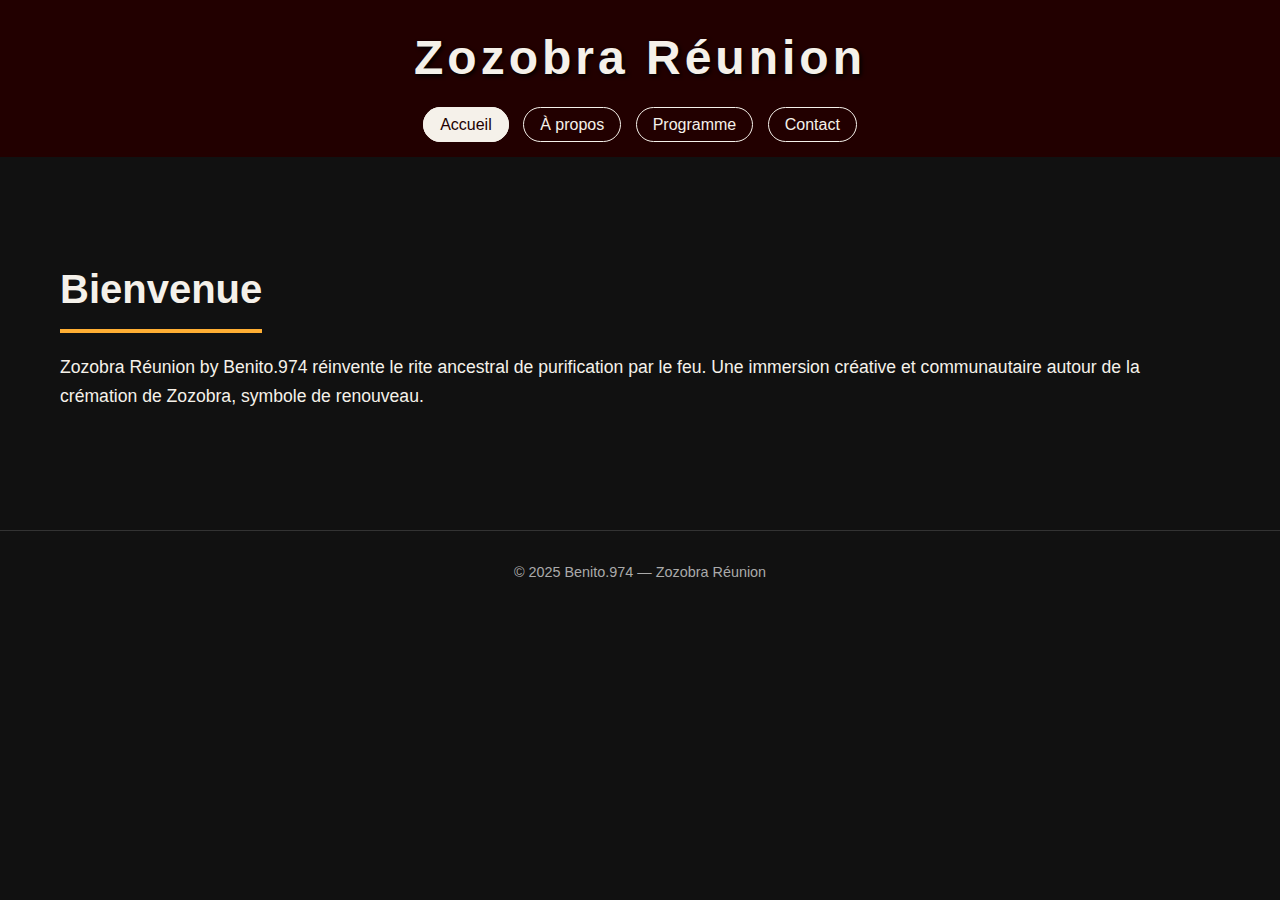
<file: index.html>
<!DOCTYPE html>
<html lang="fr">
<head>
  <meta charset="UTF-8">
  <meta name="viewport" content="width=device-width,initial-scale=1.0">
  <title>Accueil – Zozobra Réunion</title>
  <link rel="stylesheet" href="style.css">
</head>
<body>
  <header>
    <h1>Zozobra Réunion</h1>
    <nav>
      <a href="index.html" class="active">Accueil</a>
      <a href="apropos.html">À propos</a>
      <a href="programme.html">Programme</a>
      <a href="contact.html">Contact</a>
    </nav>
  </header>

  <main>
    <section>
      <h2>Bienvenue</h2>
      <p>Zozobra Réunion by Benito.974 réinvente le rite ancestral de purification par le feu. Une immersion créative et communautaire autour de la crémation de Zozobra, symbole de renouveau.</p>
    </section>
  </main>

  <footer>© 2025 Benito.974 — Zozobra Réunion</footer>
</body>
</html>
</file>
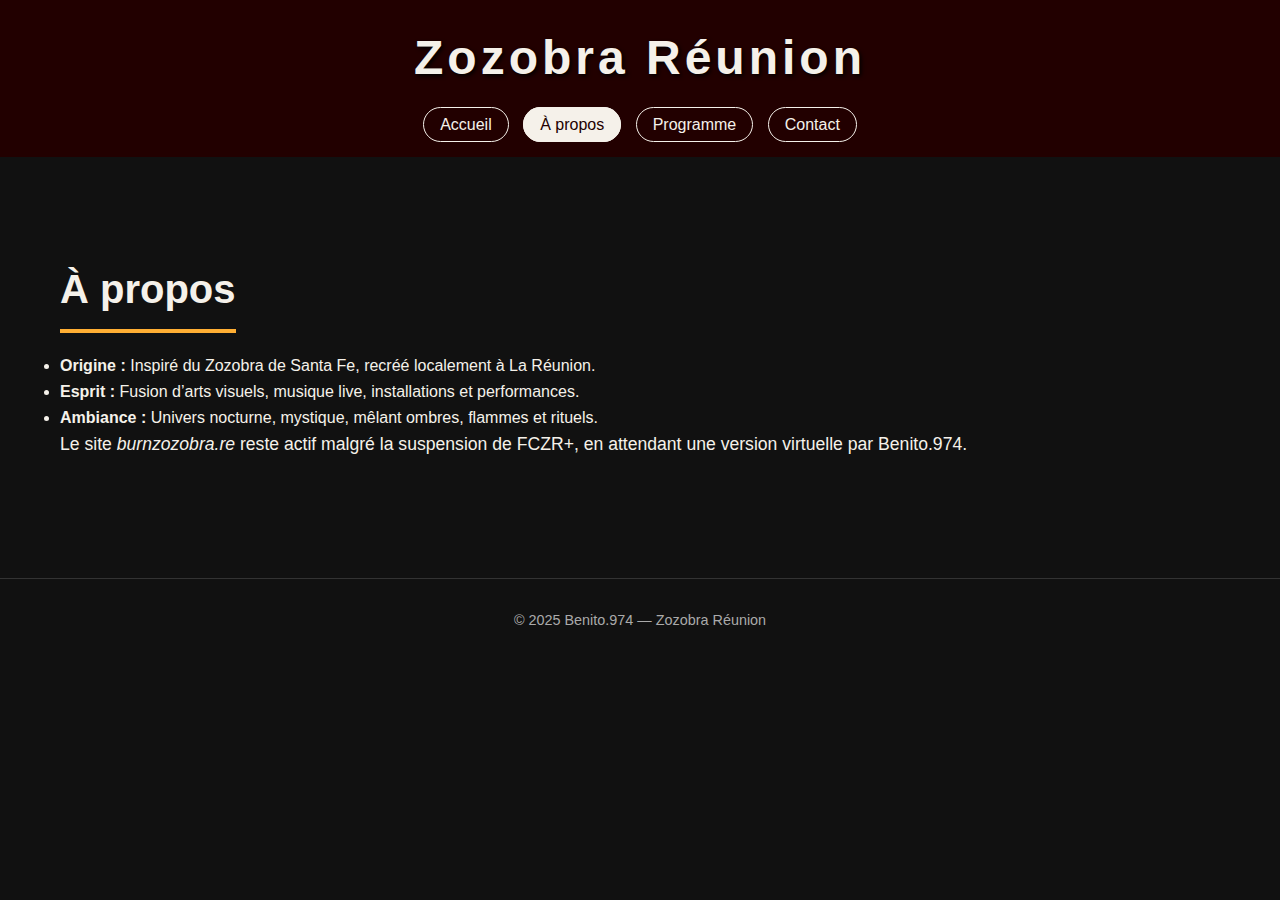
<file: apropos.html>
<!DOCTYPE html>
<html lang="fr">
<head>
  <meta charset="UTF-8">
  <meta name="viewport" content="width=device-width,initial-scale=1.0">
  <title>À propos – Zozobra Réunion</title>
  <link rel="stylesheet" href="style.css">
</head>
<body>
  <header>
    <h1>Zozobra Réunion</h1>
    <nav>
      <a href="index.html">Accueil</a>
      <a href="apropos.html" class="active">À propos</a>
      <a href="programme.html">Programme</a>
      <a href="contact.html">Contact</a>
    </nav>
  </header>

  <main>
    <section>
      <h2>À propos</h2>
      <ul>
        <li><strong>Origine :</strong> Inspiré du Zozobra de Santa Fe, recréé localement à La Réunion.</li>
        <li><strong>Esprit :</strong> Fusion d’arts visuels, musique live, installations et performances.</li>
        <li><strong>Ambiance :</strong> Univers nocturne, mystique, mêlant ombres, flammes et rituels.</li>
      </ul>
      <p>Le site <em>burnzozobra.re</em> reste actif malgré la suspension de FCZR+, en attendant une version virtuelle par Benito.974.</p>
    </section>
  </main>

  <footer>© 2025 Benito.974 — Zozobra Réunion</footer>
</body>
</html>
</file>
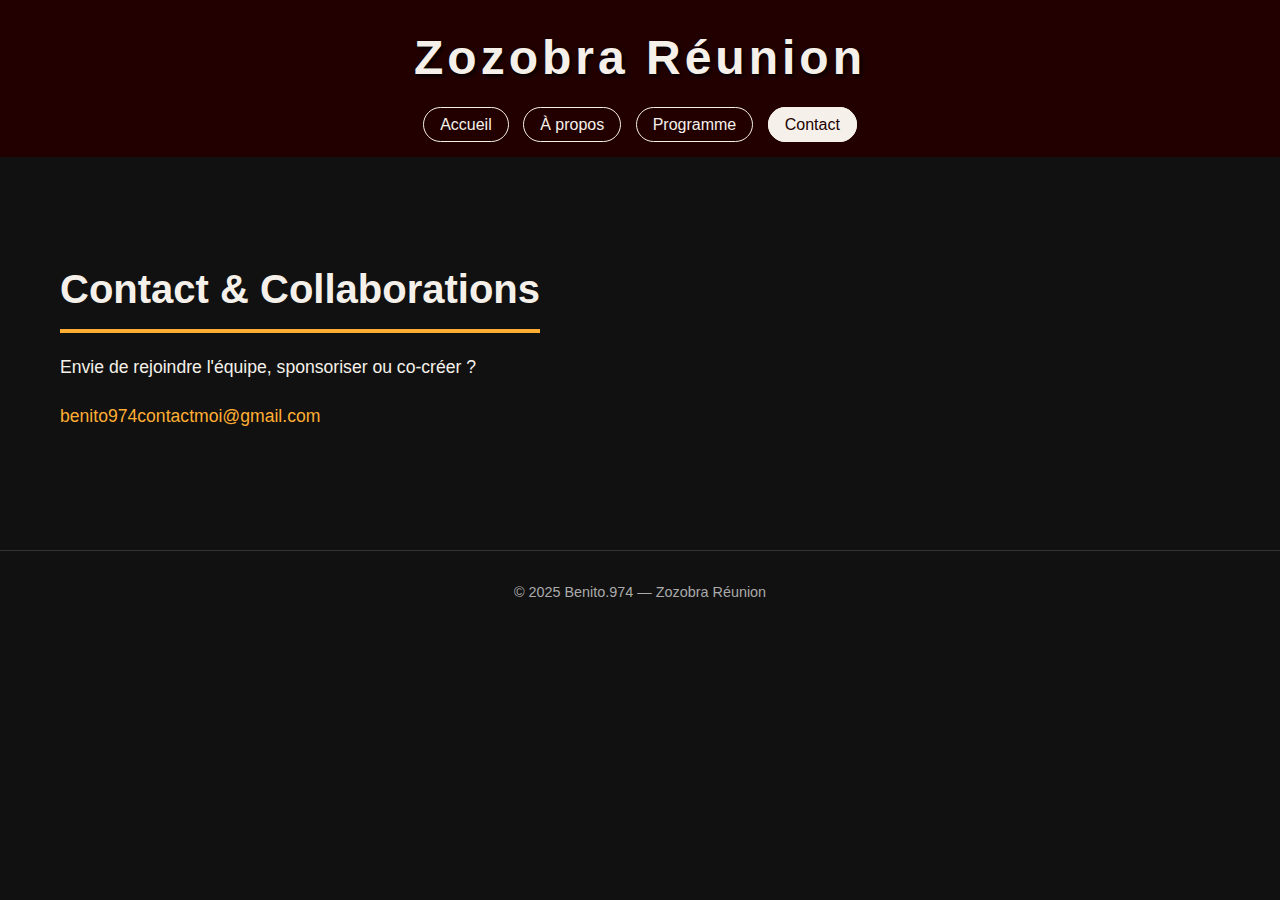
<file: contact.html>
<!DOCTYPE html>
<html lang="fr">
<head>
  <meta charset="UTF-8">
  <meta name="viewport" content="width=device-width,initial-scale=1.0">
  <title>Contact – Zozobra Réunion</title>
  <link rel="stylesheet" href="style.css">
</head>
<body>
  <header>
    <h1>Zozobra Réunion</h1>
    <nav>
      <a href="index.html">Accueil</a>
      <a href="apropos.html">À propos</a>
      <a href="programme.html">Programme</a>
      <a href="contact.html" class="active">Contact</a>
    </nav>
  </header>

  <main>
    <section>
      <h2>Contact & Collaborations</h2>
      <p>Envie de rejoindre l'équipe, sponsoriser ou co-créer ?</p>
      <p><a href="mailto:benito974contactmoi@gmail.com">benito974contactmoi@gmail.com</a></p>
    </section>
  </main>

  <footer>© 2025 Benito.974 — Zozobra Réunion</footer>
</body>
</html>
</file>
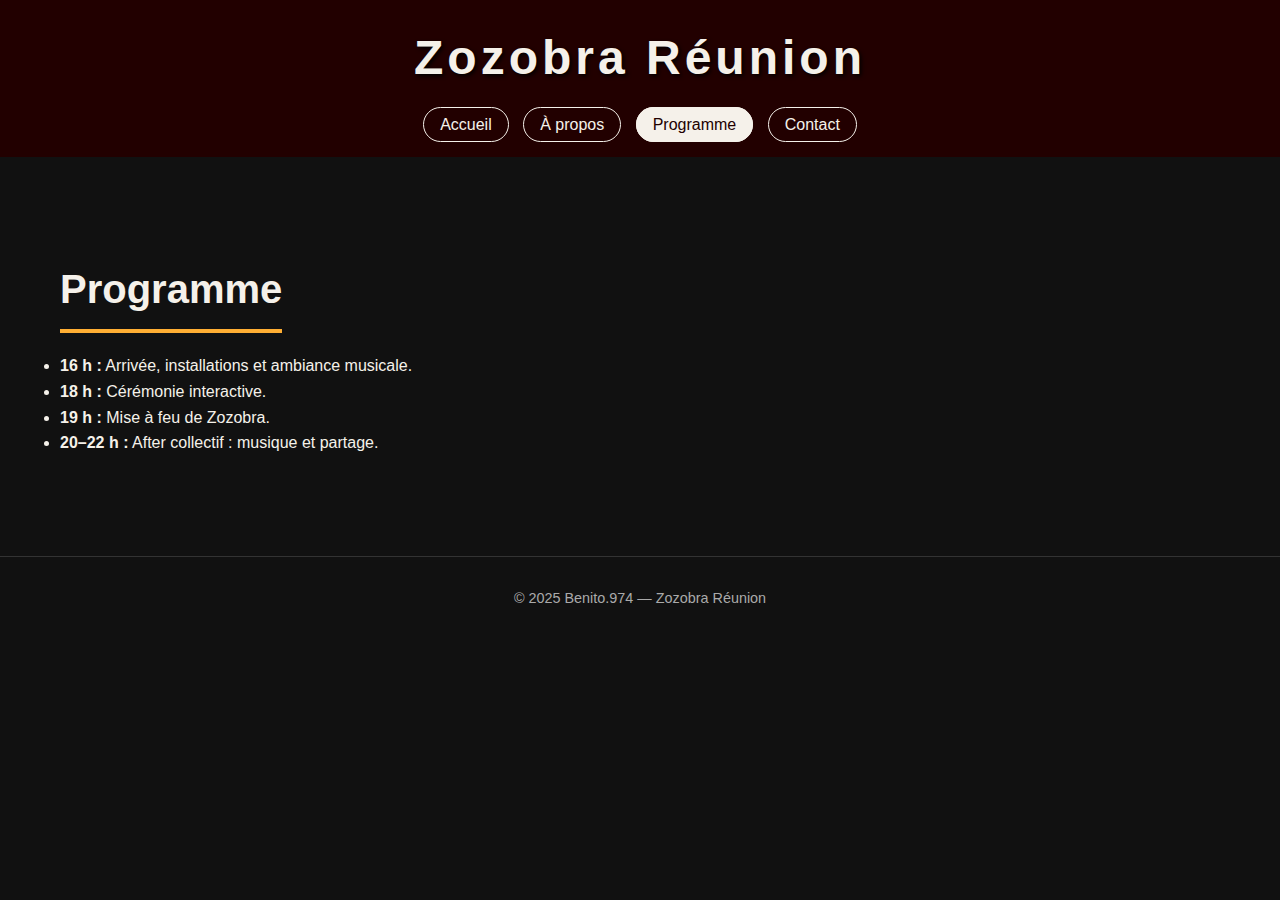
<file: programme.html>
<!DOCTYPE html>
<html lang="fr">
<head>
  <meta charset="UTF-8">
  <meta name="viewport" content="width=device-width,initial-scale=1.0">
  <title>Programme – Zozobra Réunion</title>
  <link rel="stylesheet" href="style.css">
</head>
<body>
  <header>
    <h1>Zozobra Réunion</h1>
    <nav>
      <a href="index.html">Accueil</a>
      <a href="apropos.html">À propos</a>
      <a href="programme.html" class="active">Programme</a>
      <a href="contact.html">Contact</a>
    </nav>
  </header>

  <main>
    <section>
      <h2>Programme</h2>
      <ul>
        <li><strong>16 h :</strong> Arrivée, installations et ambiance musicale.</li>
        <li><strong>18 h :</strong> Cérémonie interactive.</li>
        <li><strong>19 h :</strong> Mise à feu de Zozobra.</li>
        <li><strong>20–22 h :</strong> After collectif : musique et partage.</li>
      </ul>
    </section>
  </main>

  <footer>© 2025 Benito.974 — Zozobra Réunion</footer>
</body>
</html>
</file>
<file: style.css>
/* Reset et typographie */
* { margin:0; padding:0; box-sizing:border-box; }
body { font-family:'Segoe UI',sans-serif; background:#111; color:#f5f1ea; line-height:1.6; }

/* Styles généraux */
a { color:#ffae33; text-decoration:none; }
a:hover { text-decoration:underline; }

/* Header et navigation */
header { background:#200; padding:20px; text-align:center; position:sticky; top:0; z-index:1000; }
header h1 { font-size:3rem; letter-spacing:4px; text-shadow:2px 2px 4px #000; }
nav { margin-top:15px; }
nav a { color:#f5f1ea; padding:8px 16px; margin:0 5px; border:1px solid #f5f1ea; border-radius:20px; transition:0.3s; }
nav a:hover, nav a.active { background:#f5f1ea; color:#200; }

/* Contenu principal */
main { max-width:1200px; margin:40px auto; padding:0 20px; }
section { padding:60px 0; border-bottom:1px solid #333; }
section:last-child { border:none; }
section h2 { font-size:2.5rem; margin-bottom:20px; border-bottom:4px solid #ffae33; display:inline-block; padding-bottom:8px; }
p { margin-bottom:20px; font-size:1.1rem; }

/* Compte à rebours */
#countdown { text-align:center; margin:40px 0; }
#countdown .timer { font-size:2rem; font-weight:bold; color:#ffae33; }

/* Footer */
footer { text-align:center; padding:30px 0; border-top:1px solid #333; font-size:0.9rem; color:#aaa; }

/* Responsive */
@media(max-width:768px) {
  header h1 { font-size:2.2rem; }
  nav a { display:block; margin:5px auto; width:90%; max-width:200px; text-align:center; }
  main { margin:20px auto; }
}
</file>
